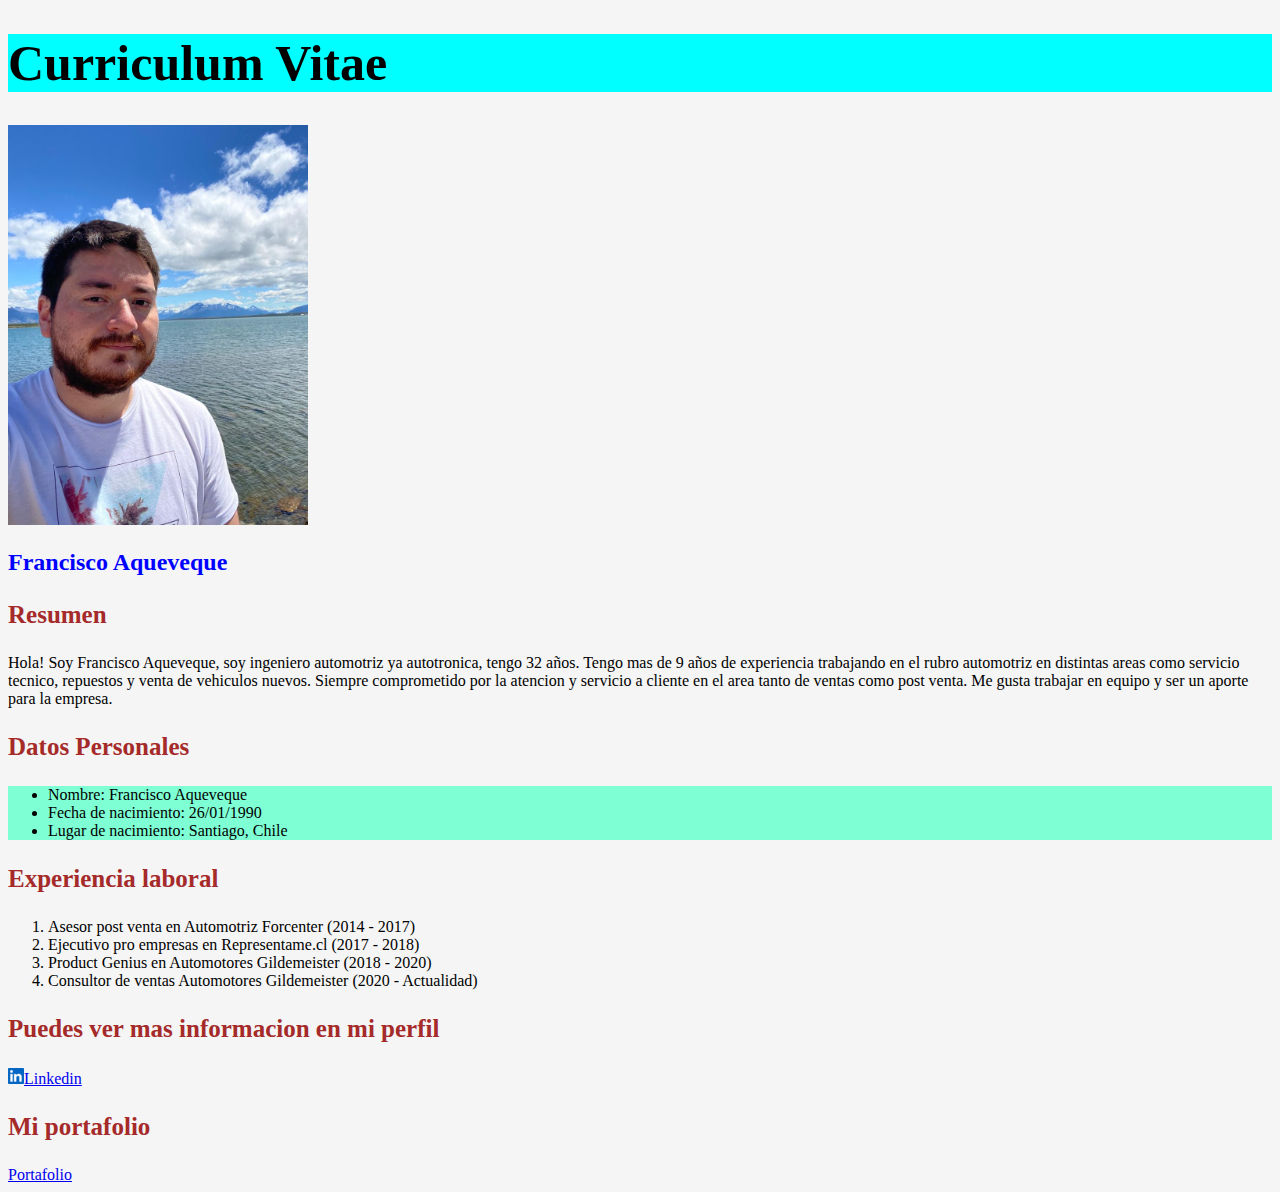
<file: index.html>
<!DOCTYPE html>
<html lang="en">

<head>
    <meta charset="UTF-8">
    <meta http-equiv="X-UA-Compatible" content="IE=edge">
    <meta name="viewport" content="width=device-width, initial-scale=1.0">
    <title>CV Francisco Aqueveque</title>
    <link rel="stylesheet" href="assets/css/style.css">
</head>

<body>
    <h1>Curriculum Vitae</h1>
    <img src="assets/imgs/foto_cv.jpeg" alt="Foto perfil" width="300px" height="auto">
    <h2>Francisco Aqueveque</h2>
    <h3>Resumen</h3>
    <p>Hola! Soy Francisco Aqueveque, soy ingeniero automotriz ya autotronica, tengo 32 años. Tengo mas de 9 años de
        experiencia
        trabajando en el rubro automotriz en distintas areas como servicio tecnico, repuestos y venta de vehiculos
        nuevos. Siempre comprometido por la atencion y servicio a cliente en el area tanto de ventas como post venta. Me gusta trabajar en
        equipo
        y ser un aporte para la empresa.</p>

    <h3>Datos Personales</h3>
    <ul>
        <li>Nombre: Francisco Aqueveque</li>
        <li>Fecha de nacimiento: 26/01/1990</li>
        <li>Lugar de nacimiento: Santiago, Chile</li>
    </ul>

    <h3>Experiencia laboral</h3>
    <ol>
        <li>Asesor post venta en Automotriz Forcenter (2014 - 2017)</li>
        <li>Ejecutivo pro empresas en Representame.cl (2017 - 2018)</li>
        <li>Product Genius en Automotores Gildemeister (2018 - 2020)</li>
        <li>Consultor de ventas Automotores Gildemeister (2020 - Actualidad)</li>
    </ol>
    <h3>Puedes ver mas informacion en mi perfil</h3>
    <a href="http://www.linkedin.com/in/francisco-aqueveque" target="_blank"> <img src="assets/imgs/linkedin.png" alt="linkedin">Linkedin</a>
    <h3>Mi portafolio</h3>  
    <a href="/portafolio.html" target="_blank" rel="noopener noreferrer">Portafolio</a>      

</body>

</html>
</file>
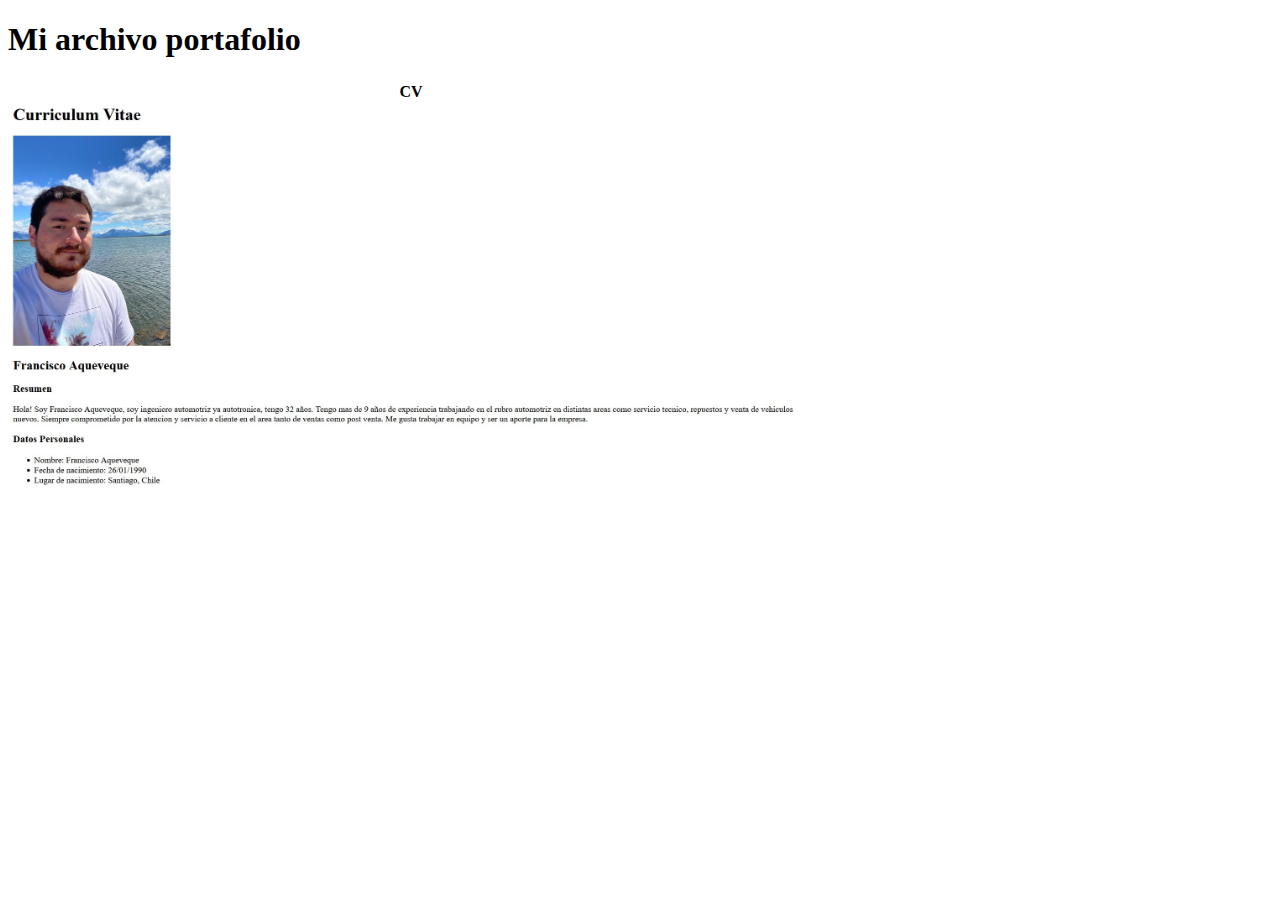
<file: portafolio.html>
<!DOCTYPE html>
<html lang="en">

<head>
    <meta charset="UTF-8">
    <meta http-equiv="X-UA-Compatible" content="IE=edge">
    <meta name="viewport" content="width=device-width, initial-scale=1.0">
    <title>Archivo Portafolio</title>
</head>

<body>
    <h1>Mi archivo portafolio</h1>
    <table>
        <tr>
            <th>CV</th>
        </tr>
        <tr>
            <td><img src="/assets/imgs/captura_pantalla.jpg" alt="captura de pantalla" width="800px" height="auto"></td>
        </tr>
    </table>
</body>

</html>
</file>
<file: assets/css/style.css>
h2 {
    color: blue;
}

h3 {
    color: brown; 
    font-size: 25px;
}

h1 {
    background-color: aqua; 
    font-size: 50px;
}

body {
    background-color: whitesmoke;
}
ul{
    background-color: aquamarine;
}
</file>
